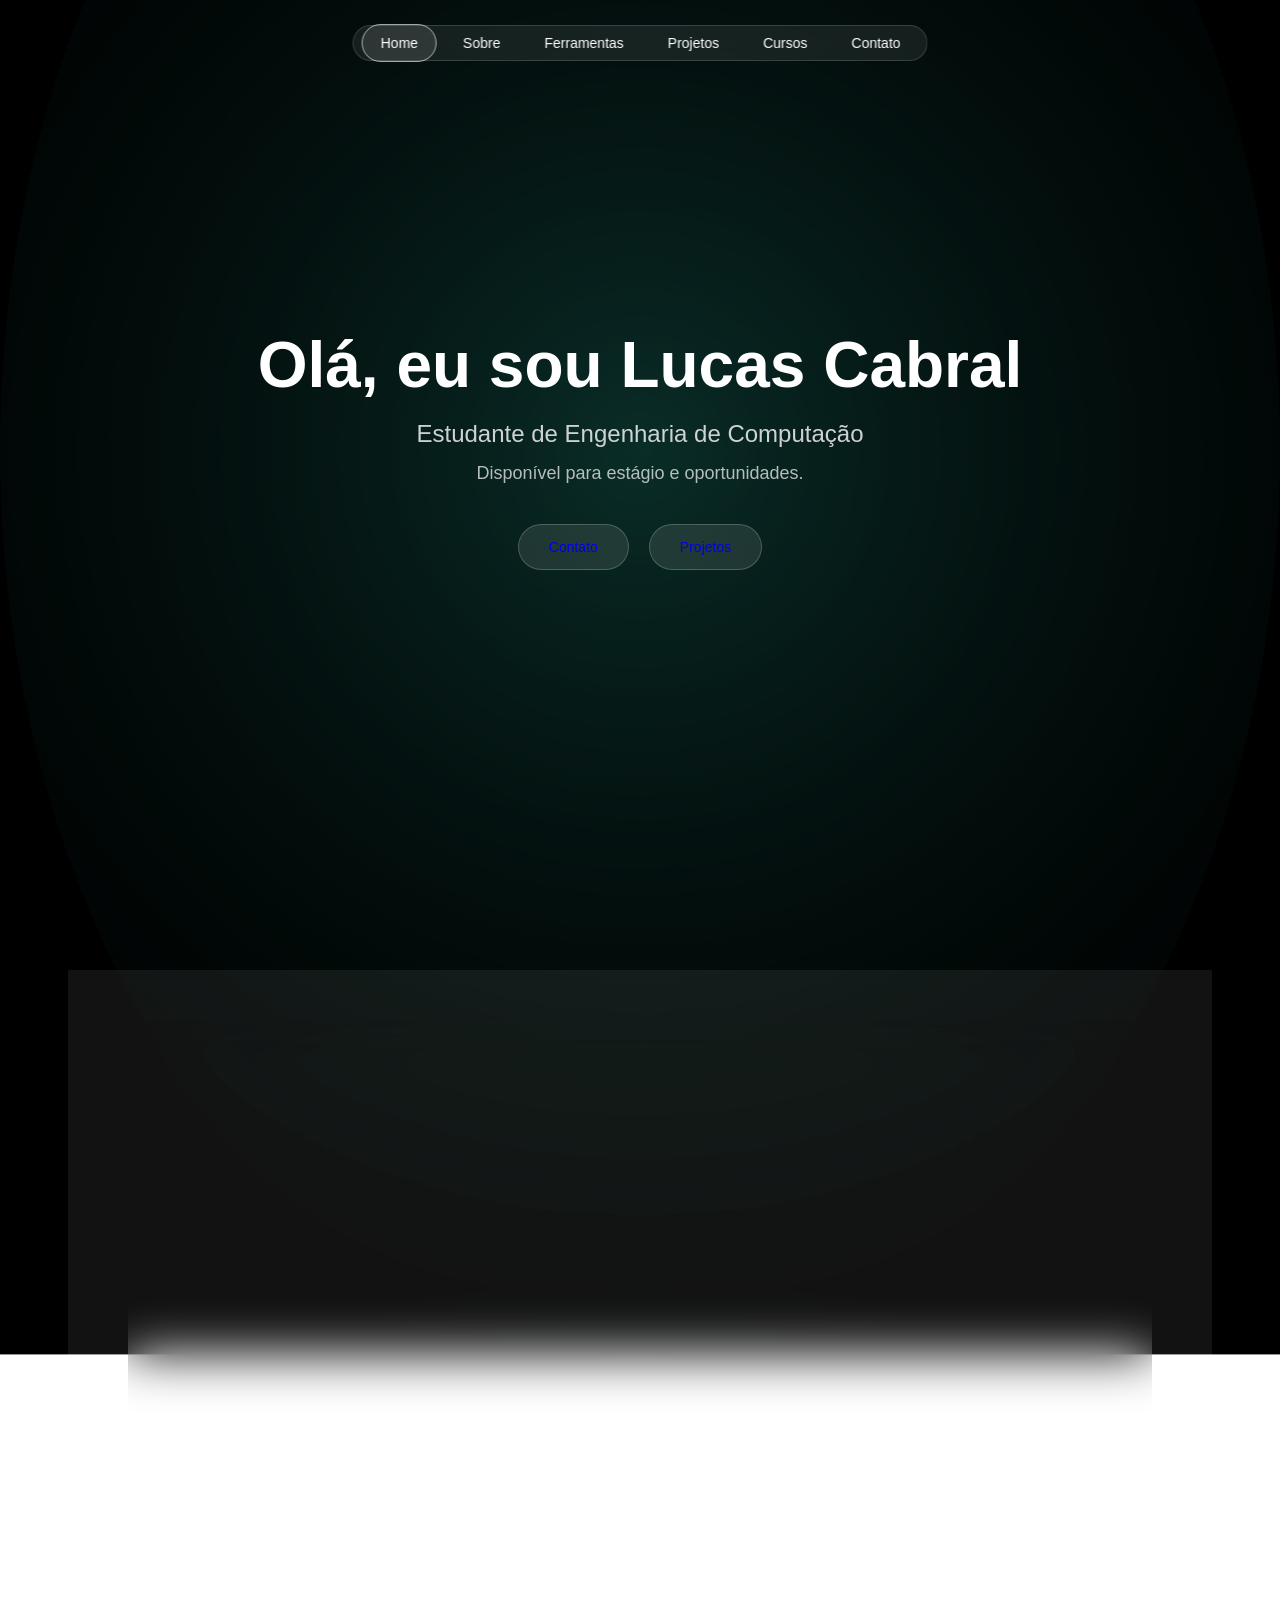
<file: index.html>
<!DOCTYPE html>
<html lang="pt-BR">
<head>
    <meta charset="UTF-8">
    <meta name="viewport" content="width=device-width, initial-scale=1.0">
    <title>Lucas Cabral | Portfólio</title>

    <link rel="stylesheet" href="style.css">
</head>

<body>

<!-- HEADER -->
<header>
    <nav>
        <ul>
            <li><a href="#home" class="nav-link active">Home</a></li>
            <li><a href="#sobre" class="nav-link">Sobre</a></li>
            <li><a href="#ferramentas" class="nav-link">Ferramentas</a></li>
            <li><a href="#projetos" class="nav-link">Projetos</a></li>
            <li><a href="#cursos" class="nav-link">Cursos</a></li>
            <li><a href="#contato" class="nav-link">Contato</a></li>
        </ul>
    </nav>
</header>


<!-- HERO / HOME -->
<section id="home" class="hero">

    <h1>Olá, eu sou <span>Lucas Cabral</span></h1>

    <h2>Estudante de Engenharia de Computação</h2>

    <p>Disponível para estágio e oportunidades.</p>

    <div class="buttons">
        <a href="#contato" class="btn-primary">Contato</a>
        <a href="#projetos" class="btn-secondary">Projetos</a>
    </div>

</section>


<!-- SOBRE -->
<section id="sobre" class="sobre">

    <h2>Sobre Mim</h2>

    <p>
        Sou estudante de Engenharia da Computação na Universidade Adventista de São Paulo (UNASP),
        campus Engenheiro Coelho, com interesse na área de tecnologia e desenvolvimento.
    </p>

    <p>
        Iniciei meus estudos em informática ainda no ensino médio, realizado na França,
        com especialização na área, o que despertou meu interesse por tecnologia e programação.
        Desde então, venho aprofundando meus conhecimentos e desenvolvendo habilidades técnicas
        por meio de estudos e projetos acadêmicos.
    </p>

    <p>
        Possuo conhecimentos em Python, C, SQL e HTML/CSS, além de experiência com a plataforma
        WordPress. Sou fluente em francês e português e tenho nível intermediário em inglês
        e espanhol, o que me permite atuar em ambientes multiculturais.
    </p>

    <p>
        Busco uma oportunidade de estágio em tecnologia para aplicar meus conhecimentos
        na prática, aprender com profissionais experientes e continuar evoluindo tecnicamente.
    </p>

</section>


<!-- FERRAMENTAS -->
<section id="ferramentas">

    <h2>Ferramentas</h2>

</section>


<!-- PROJETOS -->
<section id="projetos">

    <h2>Projetos</h2>

</section>


<!-- CURSOS -->
<section id="cursos">

    <h2>Cursos</h2>

</section>


<!-- CONTATO -->
<section id="contato">

    <h2>Contato</h2>

</section>


<!-- SCRIPT -->
<script src="script.js"></script>

</body>
</html>
</file>
<file: style.css>
/* RESET */
* {
    margin: 0;
    padding: 0;
    box-sizing: border-box;
}

/* FUNDO */
body {
    font-family: -apple-system, BlinkMacSystemFont, sans-serif;
    color: white;
    background: url("background.png") no-repeat center center fixed;
    background-size: cover;
}

html {
    scroll-behavior: smooth;
}

/* HEADER GLASS */
header {
    position: fixed;
    top: 25px;
    left: 50%;
    transform: translateX(-50%);

    display: inline-flex;
    justify-content: center;
    align-items: center;

    padding: 8px;
    
    background: rgba(255,255,255,0.08);
    backdrop-filter: blur(20px);
    border-radius: 50px;

    border: 1px solid rgba(255,255,255,0.15);
}

.logo {
    font-weight: 600;
    font-size: 18px;
    letter-spacing: 1px;
}

nav ul {
    display: flex;
    list-style: none;
    gap: 8px;
}

nav a {
    position: relative;
    text-decoration: none;
    color: white;
    padding: 10px 18px;
    border-radius: 30px;
    font-size: 14px;
    transition: 0.3s;
}

/* contorno animado */
nav a.active {
    border: 1px solid rgba(255,255,255,0.6);
    background: rgba(255,255,255,0.1);
}

nav a:hover {
    color: white;
}

/* HERO */
.hero {
    height: 100vh;
    display: flex;
    flex-direction: column;
    justify-content: center;
    align-items: center; /* centraliza horizontal */
    text-align: center;  /* centraliza texto */
    padding: 0 20px;
}

.hero h1 {
    font-size: 64px;
    font-weight: 600;
    line-height: 1.1;
}

.hero h2 {
    margin-top: 20px;
    font-weight: 400;
    opacity: 0.8;
}

.hero p {
    margin-top: 15px;
    opacity: 0.7;
    font-size: 18px;
}

/* BOTÕES GLASS */
.buttons {
    margin-top: 40px;
    display: flex;
    gap: 20px;
}

.btn-primary,
.btn-secondary {
    padding: 14px 30px;
    border-radius: 50px;
    text-decoration: none;
    font-size: 14px;

    background: rgba(255, 255, 255, 0.1);
    backdrop-filter: blur(15px);
    border: 1px solid rgba(255,255,255,0.2);

    transition: 0.3s ease;
}

.btn-primary:hover,
.btn-secondary:hover {
    background: rgba(255,255,255,0.2);
    transform: translateY(-3px);
}

/* SOBRE GLASS CARD */
.sobre {
    margin: 120px auto;
    width: 80%;
    padding: 60px;

    background: rgba(255,255,255,0.07);
    backdrop-filter: blur(25px) saturate(160%);
    -webkit-backdrop-filter: blur(25px);

    border-radius: 30px;
    border: 1px solid rgba(255,255,255,0.15);

    box-shadow: 0 10px 40px rgba(0,0,0,0.4);
}

.sobre h2 {
    margin-bottom: 30px;
    font-size: 32px;
}

.sobre p {
    margin-bottom: 20px;
    line-height: 1.6;
    opacity: 0.85;
}
</file>
